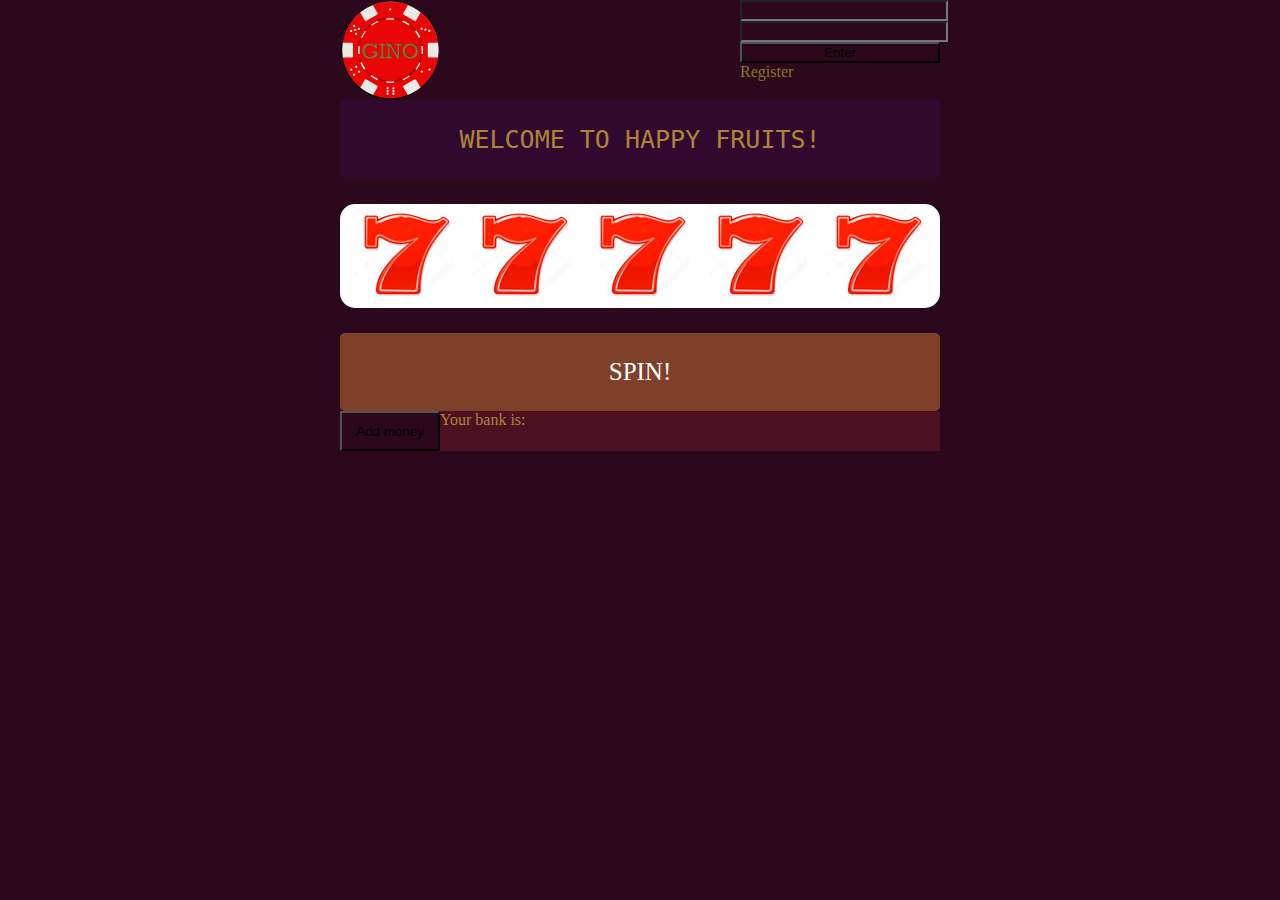
<file: index.html>
<!doctype html>
<html lang="en">
<head>
    <meta charset="UTF-8">
    <meta name="viewport"
          content="width=device-width, user-scalable=no, initial-scale=1.0, maximum-scale=1.0, minimum-scale=1.0">
    <meta http-equiv="X-UA-Compatible" content="ie=edge">
    <link rel="stylesheet" href="style.css">
    <title>Happy fruits</title>
</head>
<body>

<div class="header">
    <div id="logo" class="inheader">
        <img src="img/logo.png" alt="">
    </div>
    <div id="ads" class="inheader">

    </div>
    <div id="enter" class="inheader">
        <input type="text">
        <input type="password">
        <button>Enter</button>
        <a href="registration.html">Register</a>
    </div>

</div>
<main>

    <section id="status">WELCOME TO HAPPY FRUITS!</section>
    <section id="Slots">
        <div id="slot1" class="a1"></div>
        <div id="slot2" class="a1"></div>
        <div id="slot3" class="a1"></div>
        <div id="slot4" class="a1"></div>
        <div id="slot5" class="a1"></div>
    </section>
    <section onclick="doSlot()" id="Gira">SPIN!</section>
    <div class="underpanel">
        <button id="moneybtn">Add money</button>
        <div class="money">Your bank is: </div>
        <div id="money" class="money"></div>
    </div>



</main>
<script src="script.js"></script>
</body>
</html>
</file>
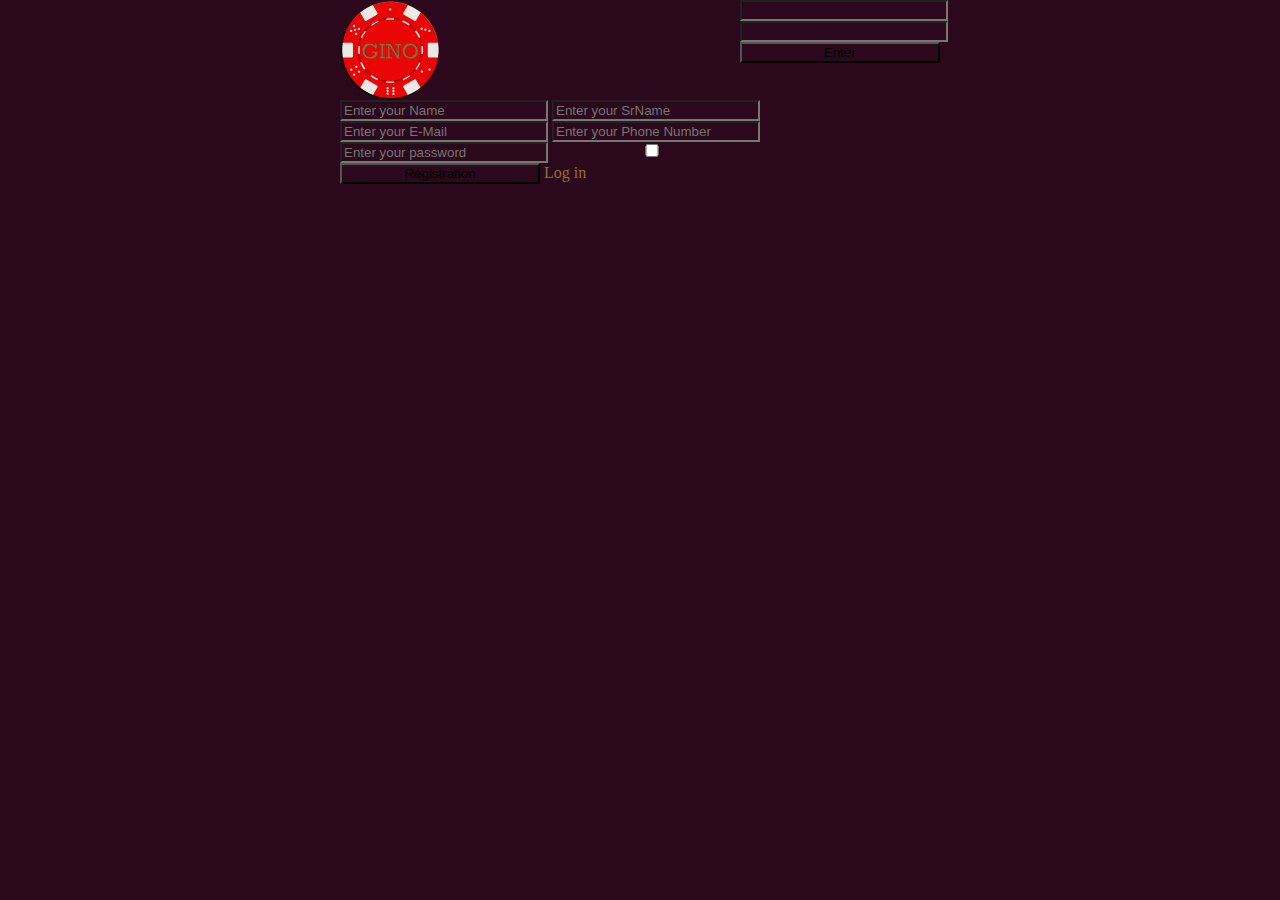
<file: registration.html>
<!doctype html>
<html lang="en">
<head>
    <meta charset="UTF-8">
    <meta name="viewport"
          content="width=device-width, user-scalable=no, initial-scale=1.0, maximum-scale=1.0, minimum-scale=1.0">
    <meta http-equiv="X-UA-Compatible" content="ie=edge">
    <link rel="stylesheet" href="style.css">
    <link rel="stylesheet" href="">
    <title>Registration</title>
</head>
<body>
<div class="header">
    <div id="logo" class="inheader">
        <img src="img/logo.png" alt="">
    </div>
    <div id="ads" class="inheader">

    </div>
    <div id="enter" class="inheader">
        <input type="text">
        <input type="password">
        <button>Enter</button>
    </div>

</div>
<main id="regmain">
    <input type="name" required placeholder="Enter your Name">
    <input type="srname" required placeholder="Enter your SrName">
    <input type="text" required placeholder="Enter your E-Mail">
    <input type="number" required placeholder="Enter your Phone Number">
    <input type="password" required placeholder="Enter your password">
    <input type="checkbox" required>
    <button>Registration</button>
    <a href="index.html">Log in</a>



</main>

</body>
</html>
</file>
<file: style.css>
*{
    margin: auto;
    width: 600px;
    background-color: #2b081b;
}
.header{
    background-color: #31092e;
    height: 100px;
}
.inheader{
    width: 200px;
    height: 100px;
    border-color: #4c1022;
    float: left;
}
input, button{
    width: 200px;
}

a{
    color: #907326;
    text-decoration: none;
}
#moneybtn{
    width: 100px;
    float: left;
    height: 40px;
}

#logo img{
    height: 100px;
    width: 100px;
}

section#Slots{
    border-radius: 15px;
    background-color: #ffffff;
}

section#Gira{
    margin-top: 25px;
    padding-top: 25px;
    padding-bottom: 25px;
    border-radius: 5px;
    text-align: center;
    background-color: #7e4029;
    color: #FFFFFF;
    font-size: 25px;
}
section#Gira:hover{
    background-color: #af8439;
}

#slot1, #slot2, #slot3, #slot4, #slot5 {
    display: inline-block;
    margin-left: 14px;
    background-size: 100px;
    width: 100px;
    height: 100px;

}
section#status{
    margin-bottom: 25px;
    padding-top: 25px;
    padding-bottom: 25px;
    border-radius: 5px;
    text-align: center;
    background-color: #31092e;
    color: #af8439;
    font-size: 25px;
    font-family: 'Roboto Mono', monospace;
}

.money{
    height: 20px;
    background-color:#4c1022;
    color: #af8439;
}

.a1{
    background-image: url("tiles/a1.jpg");
}

.a2{
    background-image: url("tiles/a2.jpg");
}

.a3{
    background-image: url("tiles/a3.jpg");
}

.a4{
    background-image: url("tiles/a4.jpg");
}

.a5{
    background-image: url("tiles/a5.jpg");
}

.a6{
    background-image: url("tiles/a6.jpg");
}

.a7{
    background-image: url("tiles/a7.jpg");
}

.a8{
    background-image: url("tiles/a8.jpg");
}

.a9{
    background-image: url("tiles/a9.jpg");
}
</file>
